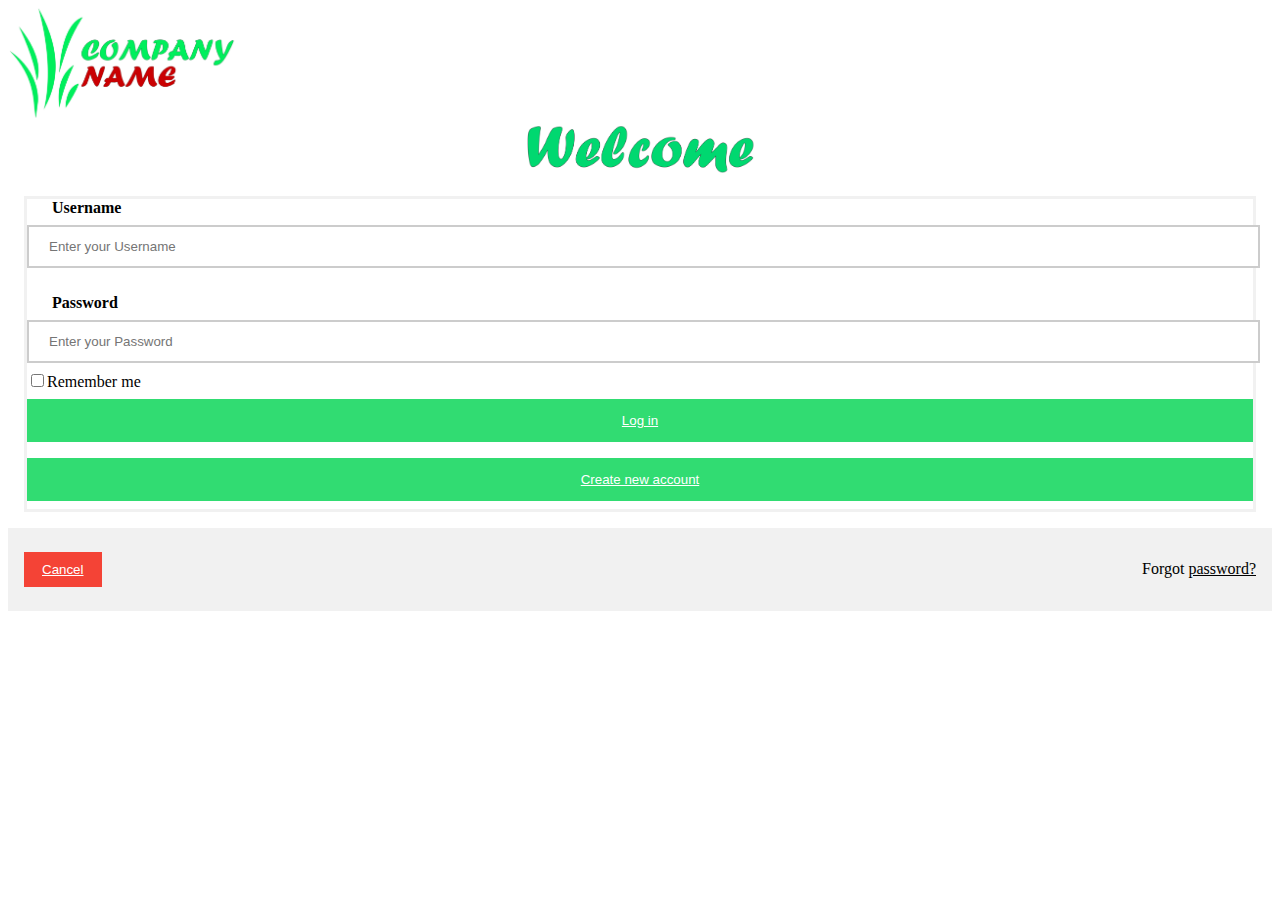
<file: index.html>
<!DOCTYPE html>
<html lang="en">
<head>
    <meta charset="UTF-8">
    <meta http-equiv="X-UA-Compatible" content="IE=edge">
    <meta name="viewport" content="width=device-width, initial-scale=1.0">
    <title>Home</title>
    <link rel="stylesheet" href="/style.css">
</head>
<body vlink="white" alink="white" link="white">
    <a href="/index.html"><img class="logo" width="230px" src="/logo.jpg" alt=""></a>
    
    <img class="wcm" width="230x" src="/welcome.jpg" alt="">
    
    <div class="container">

            
    <form action="">
        <label  for="uname" class="logpsw"><b> Username</b></label>
        <input class="inp" maxlength="14" name="uname" placeholder="Enter your Username" type="text" required>
            <br>
            <br>
        <label for="psw" class="logpsw" ><b>Password</b></label>
        <input  class="inp" type="password" size="30" maxlength="14" name="psw" type="text" placeholder="Enter your Password" required>
        <br>
        <input type="checkbox">Remember me
        <button><a href="/login.html">Log in</a></button>
        
        <br>
        <button><a href="/newacc.html">Create new account</a></button>
        
    

    </div>
    <div class="container" style=background-color:#f1f1f1>
        <button type="button" class="cancelbtn"><a href="/cancel.html">
            Cancel</a>
        </button>
        <span class="psw">Forgot <a id="pswurl" href="/forgot.html">password?</a></span>

    </div>
</form>

</body>
</html>
</file>
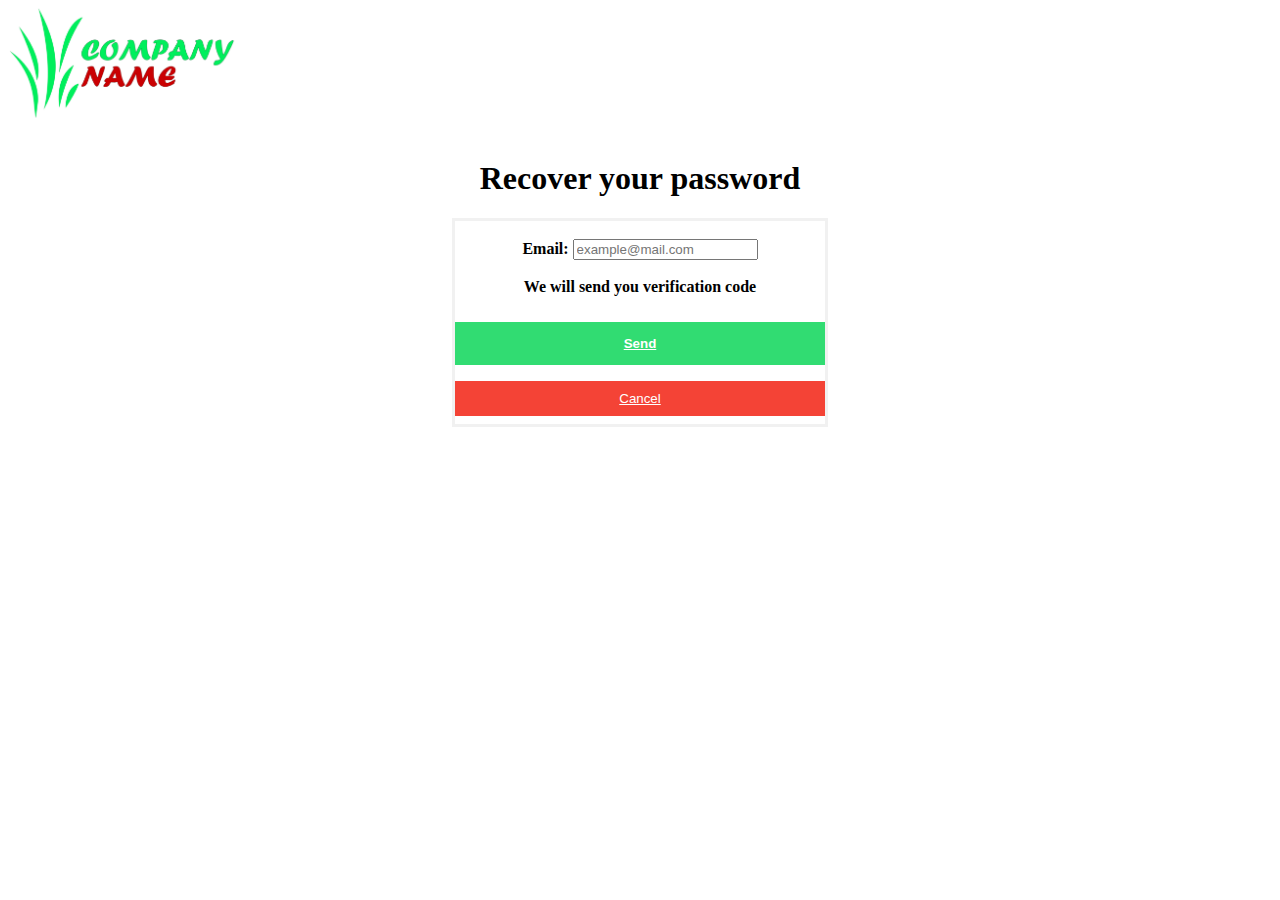
<file: forgot.html>
<!DOCTYPE html>
<html lang="en">
<head>
    <meta charset="UTF-8">
    <meta http-equiv="X-UA-Compatible" content="IE=edge">
    <meta name="viewport" content="width=device-width, initial-scale=1.0">
    <title>Document</title>
    <link rel="stylesheet" href="/forgot.css">
</head>
<body>
    <a href="/index.html"><img class="logo" width="230px" src="/logo.jpg" alt=""></a>
    <div class="container" align="center">
        <h1>Recover your password</h1>
        <form action="">
            <br>

        <label class="big" for="">Email:</label>
        <input placeholder="example@mail.com" type="email" required name="email">
        <br>
        <br>
        <label class="big" for="">We will send you verification code</label>
        <br>
        <br>
        

        <button type="submit" class="big"><a class="link" href="/login.html">Send</a></button>

        <button type="button" class="cancelbtn" ><a class="link" href="/index.html">Cancel</a></button>









        </form>
    </div>

</body>
</html>
</file>
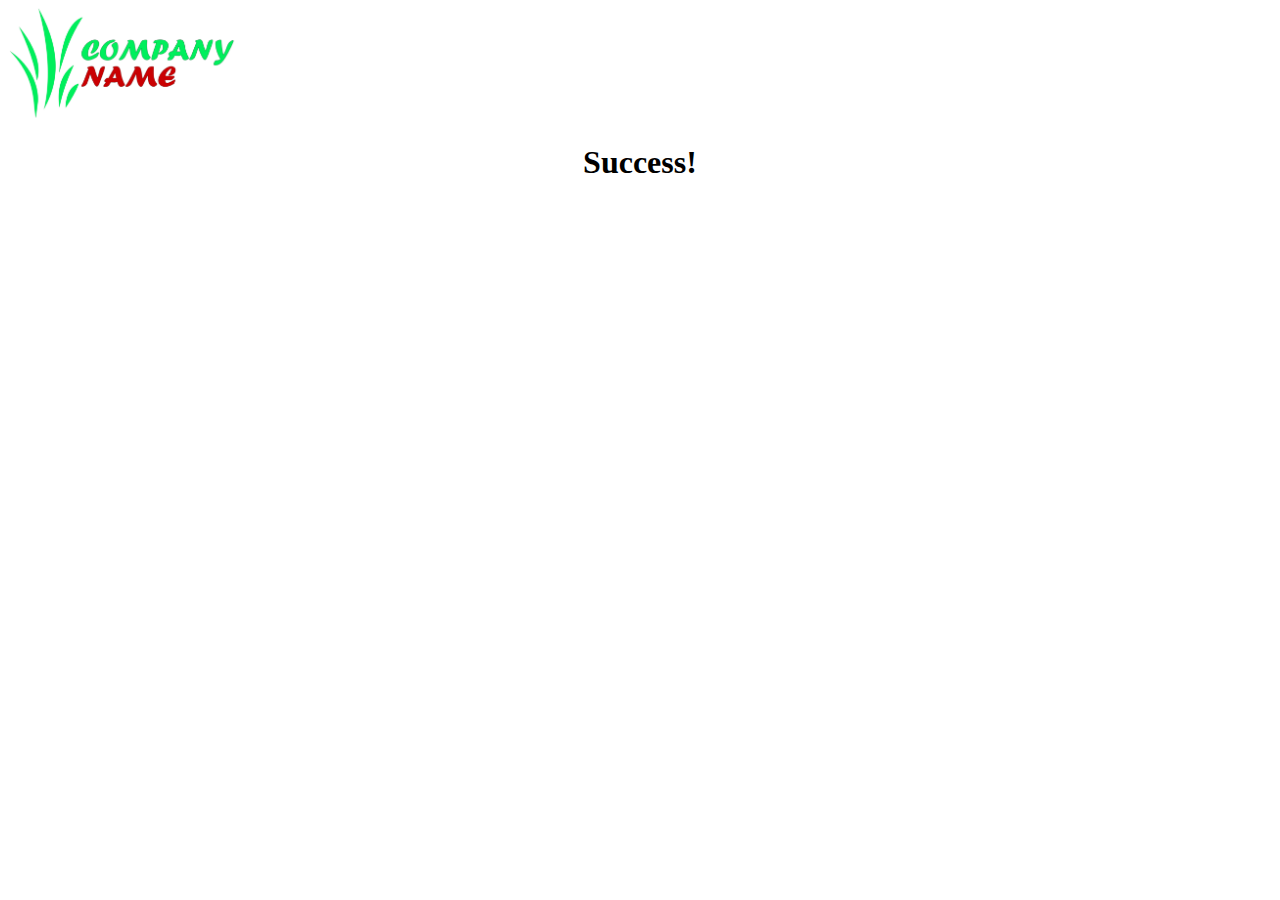
<file: login.html>
<!DOCTYPE html>
<html lang="en">
<head>
    <meta charset="UTF-8">
    <meta http-equiv="X-UA-Compatible" content="IE=edge">
    <meta name="viewport" content="width=device-width, initial-scale=1.0">
    <title>Document</title>
</head>
<body>
    <a href="/index.html"><img class="logo" width="230px" src="/logo.jpg" alt=""></a>
    <h1 align="center">Success!</h1>

     <!-- <div class="container">
    <button><a href="">News</a></button>

    <button><a href="">Contacts</a></button>

    <button><a href="">About us</a></button>

     </div> -->
   
</body>
</html>
</file>
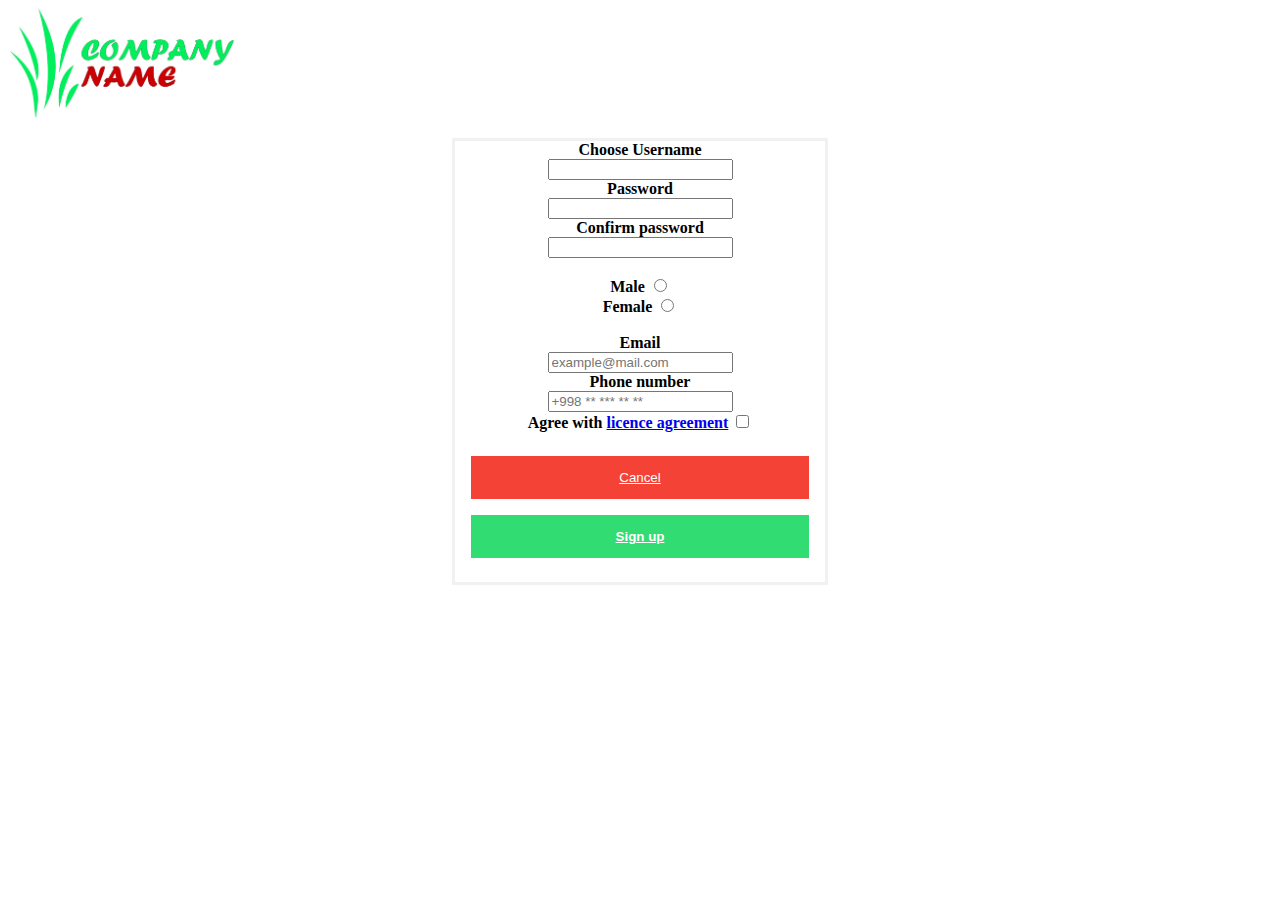
<file: newacc.html>
<!DOCTYPE html>
<html lang="en">
<head>
    <meta charset="UTF-8">
    <meta http-equiv="X-UA-Compatible" content="IE=edge">
    <meta name="viewport" content="width=device-width, initial-scale=1.0">
    <title>Document</title>
    <link rel="stylesheet" href="/newacc.css">
</head>
<body>
    <a href="/index.html"><img class="logo" width="230px" src="/logo.jpg" alt=""></a>
    
    <div class="container"  align="center">
        
    <form action="">
        
        <label for="" class="big"> Choose Username</label><br>
        <input type="uname">
    <br>
        <label for="" class="big">Password</label><br>
        <input type="psw">
    <br>
        <label for="psw" class="big">Confirm password</label><br>
        <input type="psw">
    <br><br>
        <label for="" class="big">Male</label>
        <input type="radio" value="Male" name="a" id="Ma" >
    <br>
        <label for="" class="big">Female</label>
        <input type="radio" value="Female" name="a" id="Fe" >
    <br><br>
        <label for="" class="big">Email</label><br>
        <input type="email" name="email" placeholder="example@mail.com">
    <br>
        <label for="" class="big">Phone number</label><br>
        <input type="text" placeholder="+998 ** *** ** **" name="phone">
    <br>
    
        <label for="" class="big">Agree with <a href="#">licence agreement</a></label>
        <input type="checkbox" required>
        <div class="container">
            <button type="button" class="cancelbtn"><a class="link" href="/index.html">Cancel</a></button>
        <button type="submit" class="big"><a class="link" href="/login.html">Sign up</a></button>
        </div>
   
    </form>
    </div>

        

</body>
</html>
</file>
<file: style.css>
form {
    border: 3px solid #f1f1f1;
}



input[type=text], input[type=password] {
    width: 97%;
    padding: 12px 20px;
    margin: 8px 0;
    display: inline-block;
    border: 2px solid #ccc;
}

button {
    background-color: #00d451ce;
    color: white;
    padding: 14px 20px;
    margin: 8px 0;
    border: none;
    cursor: pointer;
    width: 100%;
}

button:hover {
    opacity: 0.8;
}

.cancelbtn {
    width: auto;
    padding: 10px 18px;
    background-color: #f44336;
}

.container {
    padding: 16px;;
}


span.psw {
    float: right;
    padding-top: 16px;
}

@media screen and (max-width: 300px) {
span.psw {
    display: block;
    float: none;
    }
.cancelbtn {
    width: 100%;
    }
}

#pswurl {
    color: black;
}

.wcm {
    display: block;
    margin-left: auto;
    margin-right: auto;
}
.logpsw {
    margin: 25px;

   
}
</file>
<file: forgot.css>
form {
    border: 3px solid #f1f1f1;
    text-align: left;
    width: 30%;
    align-content: center;
    text-align: center;
}

.container {
    padding: 16px;
}

.sendbtn {
    background-color: #00d451ce;
    width: auto;
    padding: 10px 18px;
}
button {
    background-color: #00d451ce;
    color: white;
    padding: 14px 20px;
    margin: 8px 0;
    border: none;
    cursor: pointer;
    width: 100%;
}


.big {
    font-weight: bold;
}

.cancelbtn {
    width: 100%;
    padding: 10px 18px;
    background-color: #f44336;
}

.link {
    color: white;
}
</file>
<file: newacc.css>
form {
    border: 3px solid #f1f1f1;
    text-align: left;
    width: 30%;
    align-content: center;
    text-align: center;
}

.container {
    padding: 16px;
}

button {
    background-color: #00d451ce;
    color: white;
    padding: 14px 20px;
    margin: 8px 0;
    border: none;
    cursor: pointer;
    width: 100%;
}
.cancelbtn {
    background-color: #f44336;
}
.link {
    color: white;
}
.big {
    font-weight: 650;
}
</file>
